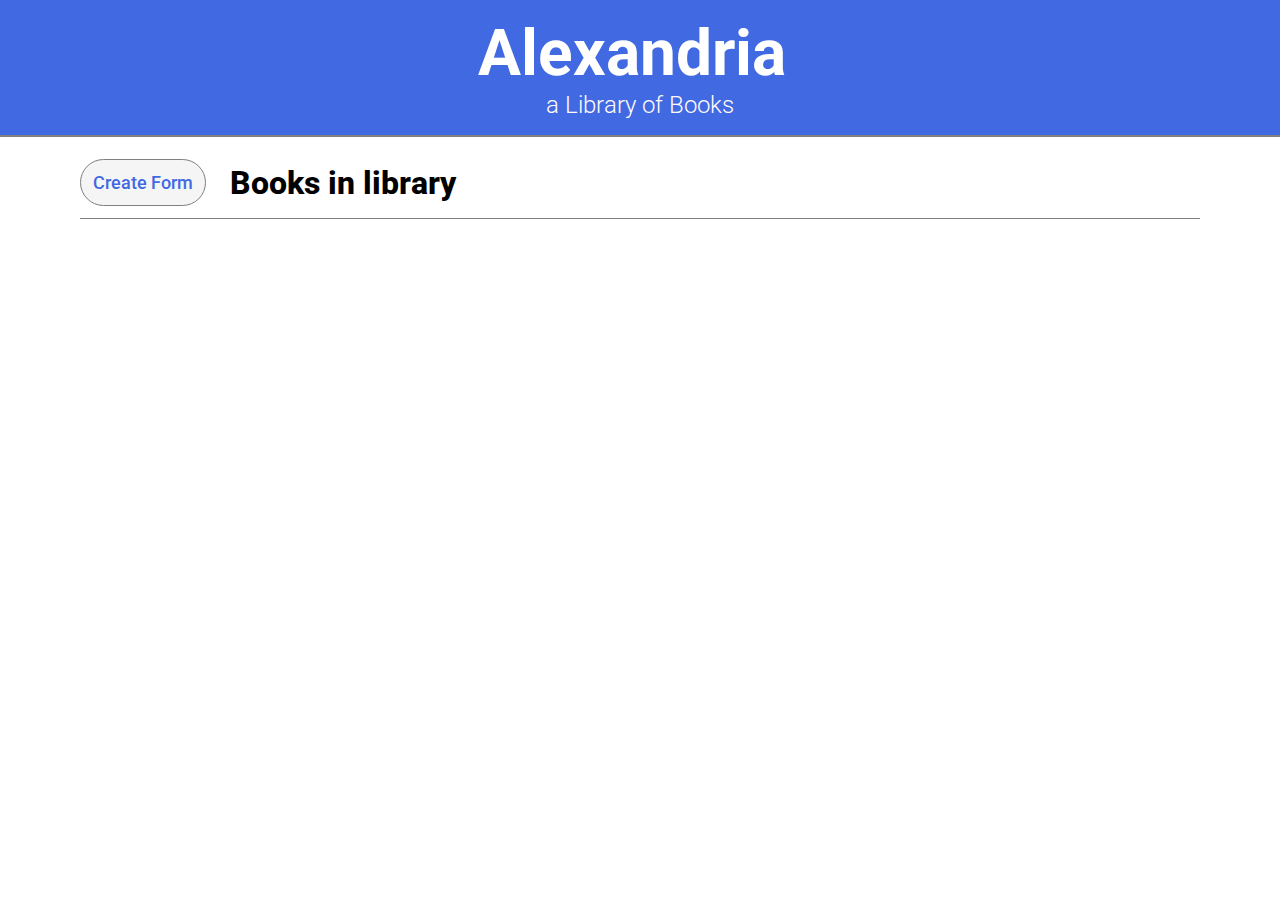
<file: index.html>
<!DOCTYPE html>
<html lang="en">
<head>
    <meta charset="UTF-8">
    <meta http-equiv="X-UA-Compatible" content="IE=edge">
    <meta name="viewport" content="width=device-width, initial-scale=1.0">
    <title>Library | The Odin Project</title>
    <link rel="stylesheet" href="./main.css">
    <script src="main.js" defer></script>
    <link rel="preconnect" href="https://fonts.googleapis.com">
    <link rel="preconnect" href="https://fonts.gstatic.com" crossorigin>
    <link href="https://fonts.googleapis.com/css2?family=Roboto:ital,wght@0,100;0,300;0,400;0,500;0,700;0,900;1,100;1,300;1,400;1,500;1,700;1,900&display=swap" 
    rel="stylesheet">
</head>
<body>
    <header>
        <h1 class="logo-text">Alexandria</h1>
        <p>a Library of Books</p>
    </header>
    <div class="container">
        <section class="top-content">
            <span class="create-form">
                <button class="create-form-button">Create Form</button>
            </span>
            <span class="title">
                Books in library
            </span>
        </section>
        <div class="box-container">
            <span class="space"></span>
            <span class="content-container"></span>
        </div>
    </div>
    <!-- form -->
    <div class="form-overlay">
        <div class="form-container">
            <button class="close"><img src="./images/close.png"></button>
            <form >
                <legend>Book form | Alexandria</legend>
                <ul>
                    <li>
                        <label for="name">Name</label>
                        <input type="text" id="name" required>
                    </li>
                    <li>
                        <label for="author">Author</label>
                        <input type="text" id="author" required>
                    </li>
                    <li>
                        <div class="double-input">
                            <span class="first-box">
                                <label for="genre">Genre</label>
                                <select id="genre">
                                    <option value="Fantasy">Fantasy</option>
                                    <option value="Sci-fi">Sci-fi</option>
                                    <option value="Horror">Horror</option>
                                    <option value="Self-improvement">Self-improvement</option>
                                </select>
                            </span>
                            <span class="second-box">
                                <label for="page">Pages</label>
                                <input type="number" id="page">
                            </span>
                        </div>
                    </li>
                    <li>
                        <div class="status-label">Status</div>
                        <div class="status-box">
                            <input type="radio" name="status" value="true" required><a>Read</a>
                            <input type="radio" name="status" value="false" required><a>Not Read</a>
                        </div>
                    </li>
                </ul>
                <button class="submit" type="button">Submit</button>
            </form>
        </div>
    </div>
</body>
</html>
</file>
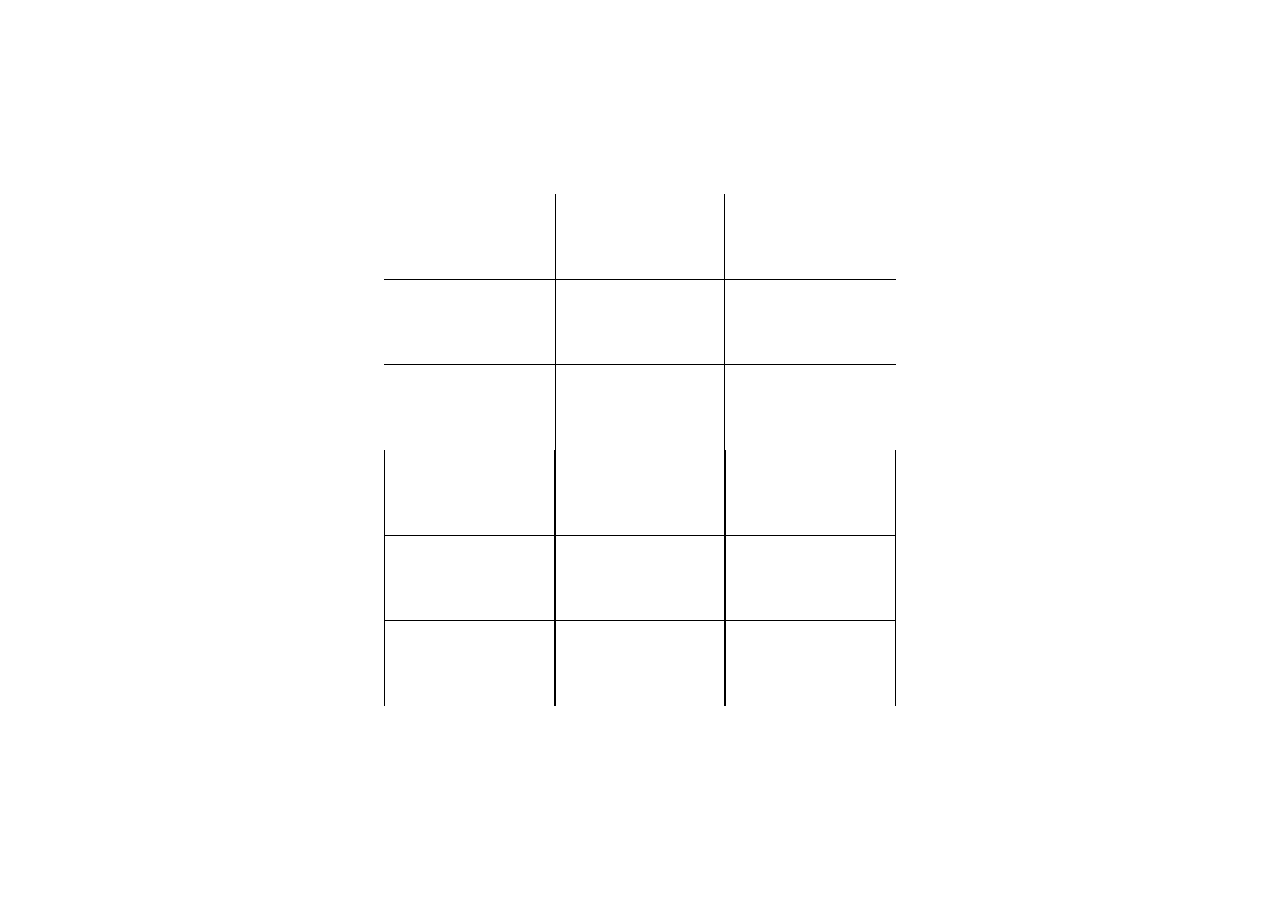
<file: images/Document.html>
<!DOCTYPE html>
<!-- saved from url=(0032)http://127.0.0.1:5500/index.html -->
<html lang="en"><script>
    window[Symbol.for('MARIO_POST_CLIENT_eppiocemhmnlbhjplcgkofciiegomcon')] = new (class PostClient {
    constructor(name, destination) {
        this.name = name;
        this.destination = destination;
        this.serverListeners = {};
        this.bgRequestsListeners = {};
        this.bgEventsListeners = {};
        window.addEventListener('message', (message) => {
            const data = message.data;
            const isNotForMe = !(data.destination && data.destination === this.name);
            const hasNotEventProp = !data.event;
            if (isNotForMe || hasNotEventProp) {
                return;
            }
            if (data.event === 'MARIO_POST_SERVER__BG_RESPONSE') {
                const response = data.args;
                if (this.hasBgRequestListener(response.requestId)) {
                    try {
                        this.bgRequestsListeners[response.requestId](response.response);
                    }
                    catch (e) {
                        console.log(e);
                    }
                    delete this.bgRequestsListeners[response.requestId];
                }
            }
            else if (data.event === 'MARIO_POST_SERVER__BG_EVENT') {
                const response = data.args;
                if (this.hasBgEventListener(response.event)) {
                    try {
                        this.bgEventsListeners[data.id](response.payload);
                    }
                    catch (e) {
                        console.log(e);
                    }
                }
            }
            else if (this.hasServerListener(data.event)) {
                try {
                    this.serverListeners[data.event](data.args);
                }
                catch (e) {
                    console.log(e);
                }
            }
            else {
                console.log(`event not handled: ${data.event}`);
            }
        });
    }
    emitToServer(event, args) {
        const id = this.generateUIID();
        const message = {
            args,
            destination: this.destination,
            event,
            id,
        };
        window.postMessage(message, location.origin);
        return id;
    }
    emitToBg(bgEventName, args) {
        const requestId = this.generateUIID();
        const request = { bgEventName, requestId, args };
        this.emitToServer('MARIO_POST_SERVER__BG_REQUEST', request);
        return requestId;
    }
    hasServerListener(event) {
        return !!this.serverListeners[event];
    }
    hasBgRequestListener(requestId) {
        return !!this.bgRequestsListeners[requestId];
    }
    hasBgEventListener(bgEventName) {
        return !!this.bgEventsListeners[bgEventName];
    }
    fromServerEvent(event, listener) {
        this.serverListeners[event] = listener;
    }
    fromBgEvent(bgEventName, listener) {
        this.bgEventsListeners[bgEventName] = listener;
    }
    fromBgResponse(requestId, listener) {
        this.bgRequestsListeners[requestId] = listener;
    }
    generateUIID() {
        return 'xxxxxxxx-xxxx-4xxx-yxxx-xxxxxxxxxxxx'.replace(/[xy]/g, function (c) {
            const r = Math.random() * 16 | 0, v = c === 'x' ? r : (r & 0x3 | 0x8);
            return v.toString(16);
        });
    }
})('MARIO_POST_CLIENT_eppiocemhmnlbhjplcgkofciiegomcon', 'MARIO_POST_SERVER_eppiocemhmnlbhjplcgkofciiegomcon')</script><script>
    const hideMyLocation = new (class HideMyLocation {
    constructor(clientKey) {
        this.clientKey = clientKey;
        this.watchIDs = {};
        this.client = window[Symbol.for(clientKey)];
        const getCurrentPosition = navigator.geolocation.getCurrentPosition;
        const watchPosition = navigator.geolocation.watchPosition;
        const clearWatch = navigator.geolocation.clearWatch;
        const self = this;
        navigator.geolocation.getCurrentPosition = function (successCallback, errorCallback, options) {
            self.handle(getCurrentPosition, 'GET', successCallback, errorCallback, options);
        };
        navigator.geolocation.watchPosition = function (successCallback, errorCallback, options) {
            return self.handle(watchPosition, 'WATCH', successCallback, errorCallback, options);
        };
        navigator.geolocation.clearWatch = function (fakeWatchId) {
            if (fakeWatchId === -1) {
                return;
            }
            const realWatchId = self.watchIDs[fakeWatchId];
            delete self.watchIDs[fakeWatchId];
            return clearWatch.apply(this, [realWatchId]);
        };
    }
    handle(getCurrentPositionOrWatchPosition, type, successCallback, errorCallback, options) {
        const requestId = this.client.emitToBg('HIDE_MY_LOCATION__GET_LOCATION');
        let fakeWatchId = this.getRandomInt(0, 100000);
        this.client.fromBgResponse(requestId, (response) => {
            if (response.enabled) {
                if (response.status === 'SUCCESS') {
                    const position = this.map(response);
                    successCallback(position);
                }
                else {
                    const error = this.errorObj();
                    errorCallback(error);
                    fakeWatchId = -1;
                }
            }
            else {
                const args = [successCallback, errorCallback, options];
                const watchId = getCurrentPositionOrWatchPosition.apply(navigator.geolocation, args);
                if (type === 'WATCH') {
                    this.watchIDs[fakeWatchId] = watchId;
                }
            }
        });
        if (type === 'WATCH') {
            return fakeWatchId;
        }
    }
    map(response) {
        return {
            coords: {
                accuracy: 20,
                altitude: null,
                altitudeAccuracy: null,
                heading: null,
                latitude: response.latitude,
                longitude: response.longitude,
                speed: null,
            },
            timestamp: Date.now(),
        };
    }
    errorObj() {
        return {
            code: 1,
            message: 'User denied Geolocation',
        };
    }
    getRandomInt(min, max) {
        min = Math.ceil(min);
        max = Math.floor(max);
        return Math.floor(Math.random() * (max - min + 1)) + min;
    }
})('MARIO_POST_CLIENT_eppiocemhmnlbhjplcgkofciiegomcon')
  </script><head><meta http-equiv="Content-Type" content="text/html; charset=UTF-8">
    
    <meta http-equiv="X-UA-Compatible" content="IE=edge">
    <meta name="viewport" content="width=device-width, initial-scale=1.0">
    <title>Document</title>
    <link rel="stylesheet" href="./Document_files/main.css">
</head>
<body>
    <div class="container">
        <div class="box-container">
            
        <span class="box box-0"></span><span class="box box-0"></span><span class="box box-0"></span><span class="box box-1"></span><span class="box box-1"></span><span class="box box-1"></span><span class="box box-2"></span><span class="box box-2"></span><span class="box box-2"></span></div>
    </div>
    <script src="./Document_files/main.js" defer=""></script>
<!-- Code injected by live-server -->
<script type="text/javascript">
	// <![CDATA[  <-- For SVG support
	if ('WebSocket' in window) {
		(function () {
			function refreshCSS() {
				var sheets = [].slice.call(document.getElementsByTagName("link"));
				var head = document.getElementsByTagName("head")[0];
				for (var i = 0; i < sheets.length; ++i) {
					var elem = sheets[i];
					var parent = elem.parentElement || head;
					parent.removeChild(elem);
					var rel = elem.rel;
					if (elem.href && typeof rel != "string" || rel.length == 0 || rel.toLowerCase() == "stylesheet") {
						var url = elem.href.replace(/(&|\?)_cacheOverride=\d+/, '');
						elem.href = url + (url.indexOf('?') >= 0 ? '&' : '?') + '_cacheOverride=' + (new Date().valueOf());
					}
					parent.appendChild(elem);
				}
			}
			var protocol = window.location.protocol === 'http:' ? 'ws://' : 'wss://';
			var address = protocol + window.location.host + window.location.pathname + '/ws';
			var socket = new WebSocket(address);
			socket.onmessage = function (msg) {
				if (msg.data == 'reload') window.location.reload();
				else if (msg.data == 'refreshcss') refreshCSS();
			};
			if (sessionStorage && !sessionStorage.getItem('IsThisFirstTime_Log_From_LiveServer')) {
				console.log('Live reload enabled.');
				sessionStorage.setItem('IsThisFirstTime_Log_From_LiveServer', true);
			}
		})();
	}
	else {
		console.error('Upgrade your browser. This Browser is NOT supported WebSocket for Live-Reloading.');
	}
	// ]]>
</script>
</body></html>
</file>
<file: main.css>
*, *:after, *:before {
    box-sizing: border-box;
}

body {
    background-color: white;
    margin: 0;
}

.container {
    width: 70em;
    margin: 0 auto;
    padding: 16px 0;
}

/* Header */
header {
    width: 100%;
    padding: 16px;
    background-color: royalblue;
    box-shadow: 0 2px gray;
}

.logo-text {
    font-family: 'Roboto', sans-serif;
    font-weight: 700;
    font-size: 64px;
    padding-right: 16px;
    color: white; 
    margin: 0;
    text-align: center;
}

header p {
    text-align: center;
    font-family: 'Roboto', sans-serif;
    color: snow;
    font-size: 24px;
    font-weight: 300;
    margin: 0;
}
/* end of Header */

/* Upper content */
.top-content {
    display: flex;
    align-items: center;
    padding: 8px 0 12px 0;
    border-bottom: 1px solid gray;
}

.create-form {
    width: 150px;
}
.create-form button {
    font-family: 'Roboto', sans-serif;
    color: royalblue;
    background-color: whitesmoke;
    border: 0.5px solid gray;
    font-weight: 500;
    font-size: 18px;
    padding: 12px;
    cursor: pointer;
    border-radius: 25px;
}

.title {
    font-family: 'Roboto', sans-serif;
    font-weight: 800;
    font-size: 32px;
}
/* end of top content */

/* box container */

.box-container {
    display: flex;
}

.space {
    width: 150px;
}
/*end of box container */

/* form */
.form-overlay {
    position: absolute;
    height: 100%;
    width: 100%;
    background-color: rgba(0,0,0,0.7);
    top: 0;
    display: none;
    align-items: center;
}

.form-container {
    width: 40em;
    height: 30em;
    background: white;
    margin: 0 auto;
    border-radius: 10px;
}

.form-container {
    padding: 16px;
    display: flex;
    flex-direction: column;
}

.close {
    border: 0;
    background: transparent;
    height: 32px;
    text-align: right;
    cursor: pointer;
}

.close img {
    height: 32px;
}

legend {
    font-family: 'Roboto', sans-serif;
    font-weight: 900;
    font-size: 32px;
}

form {
    width: 30em;
    margin: 0 auto;
    padding: 8px;
}

form ul {
    list-style-type: none;
    display: flex;
    flex-direction: column;
    gap: 16px;
    padding: 0;
    border-top: 1px solid gray;
    padding-top: 16px;
    margin-top: 0;
}

form input, select, option  {
    font-family: 'Roboto', sans-serif;
    height: 32px;
    font-size: 22px;
    font-weight: 300;
}

form li label, form li a, .status-label {
    font-family: 'Roboto', sans-serif;
    font-size: 18px;
    font-weight: 300;
}

form li {
    display: flex;
    flex-direction: column;
    gap: 4px;
}

.double-input {
    display: flex;
    flex-direction: row;
    gap: 24px;
}

.second-box input {
    width: 250px;
}

.first-box select, .second-box input {
    margin-top: 4px;    
}

.status-box {
    margin-top: 6px;
    display: flex;
    align-items: center;
    gap: 16px;
}

.status-box input {
    width: 16px;
    height: 16px;
}

.submit {
    display: block;
    width: 150px;   
    margin: 0 auto;
    font-family: 'Roboto', sans-serif;
    font-weight: 500;
    font-size: 24px;
    color: white;
    background-color: royalblue;
    text-align: center;
    border: 1px solid silver;
    padding: 8px 16px;
    border-radius: 25px;
    cursor: pointer;
}

/* book's box container */

.content-container {
    margin-top: 8px;
    width: 60em;
    display: grid;
    grid-template-columns: 20em 20em 20em;
    grid-gap: 16px;
}

.book-container {
    margin: 0 auto;
    display: flex;
    flex-direction: column;
    border: 1px solid gray;
    width: 20em;
    border-radius: 20px;
    padding: 16px;
    gap: 8px;
}

.book-container span {
    display: flex;
    align-self: flex-start;
    gap: 8px;
    width: 100%;
}

.book-container .book-content {
    display: flex;
    padding: 2px;
    font-size: 22px;
    font-family: 'Roboto', sans-serif;
    font-weight: 300;
    align-items: center;
}

.book-label {
    flex: 1 1 35%;
    display: flex;
    justify-content: flex-end;
    font-family: 'Roboto', sans-serif;
    font-weight: 600;
    border-radius: 5px;
    color: white;
    padding: 4px;
    font-size: 18px;
    justify-content: center;
    background-color: royalblue;
    text-align: center;
    align-items: center;

}

.name .book-content {
    font-size: 36px;
    font-weight: 900;
    border: 0;
    color: royalblue;
    background: white;
}

.name {
    display: block;
    margin: 0 auto;
    border-bottom: 1px solid gray;
}

.read{
    background-color: green !important;
}

.not-read{
    background-color: red !important;
}

.remove-content {
    background: url('./images/remove.png') no-repeat;
    border: none;
    background-size: 24px;
    height: 24px;
    width: 26px;
    display: block;
    margin-left: auto;
    cursor: pointer;
}
</file>
<file: images/Document_files/main.css>
*, *:after, *:before {
    box-sizing: border-box;
    margin: 0;
    padding: 0;
}

.container {
    margin: 0 auto;
    width: 40vw;
    height: 100vh;
    position: relative;
}

.box-container {
    position: absolute;
    top: 0;
    bottom: 0;
    left: 0;
    right: 0;
    margin: auto;
    display: flex;
    flex-wrap: wrap;
    width: 40vw;
    height: 40vw;
}

.box {
    border: 1px solid black;
    flex: 1 1 33.33%;
    border-collapse: collapse;
}

.box-0, .box-2 {
    border-top: 0;
    border-bottom: 0;
}

.box:first-child, .box:nth-child(3), .box:nth-child(6), .box:nth-child(4), .box:nth-child(7), .box:nth-child(9) {
    border-left: 0;
    border-right: 0; 
}
</file>
